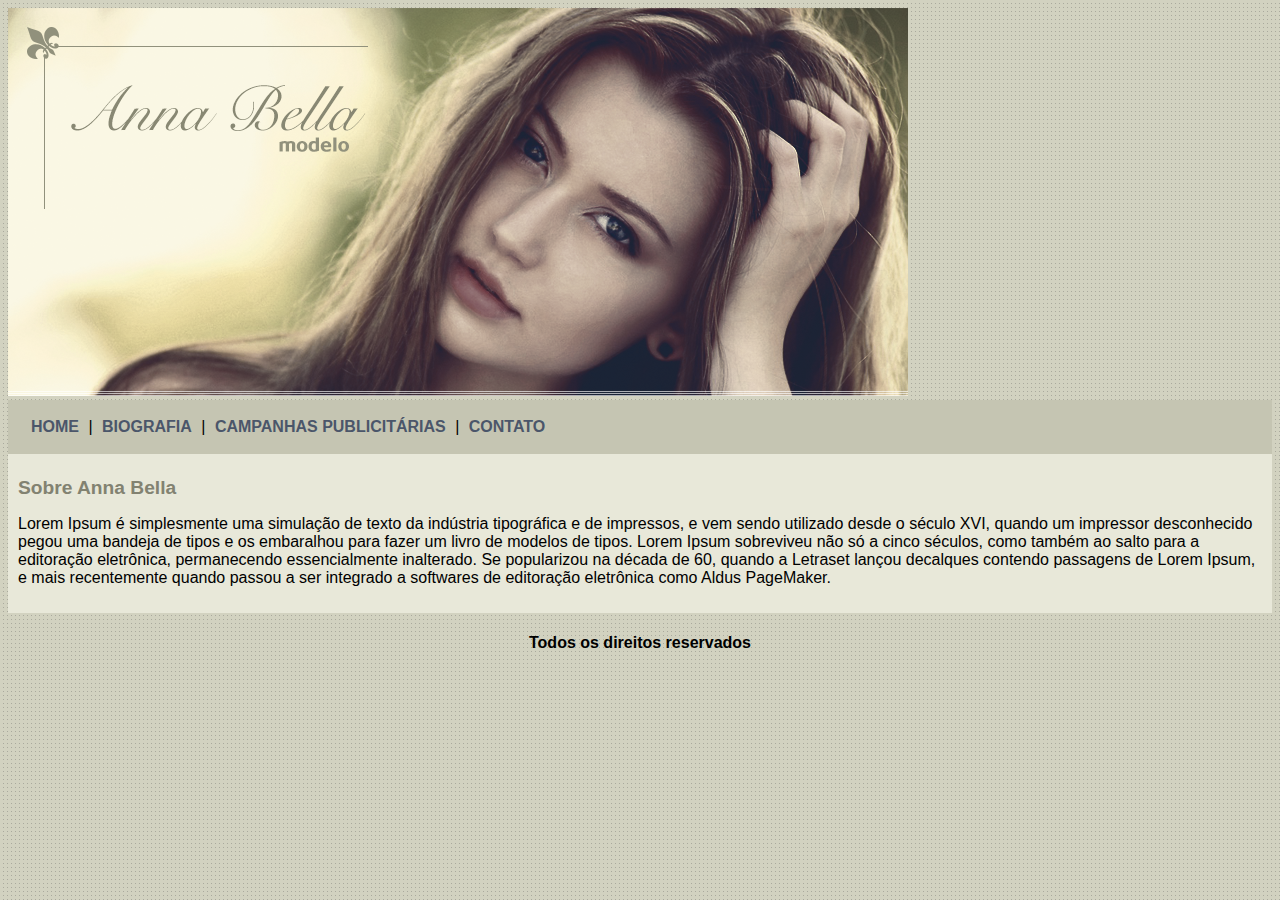
<file: index.html>
<!DOCTYPE html>
<html>
<head>

	<meta charset="utf-8">
	<title>Anna Bella Oficial</title>

	<link rel="stylesheet" type="text/css" href="estilo.css">

</head>
<body>

	<div id="principal">
		
		<img src="imagens/capa.png">

	</div>

	<div id="menu">
		
		<a href="index.html">HOME</a> |
		<a href="biografia.html">BIOGRAFIA</a> |
		<a href="campanhas.html">CAMPANHAS PUBLICITÁRIAS</a> |
		<a href="contato.html">CONTATO</a> 

	</div>

	<div id="conteudo"><!-- inicio conteudo -->
		<h1>Sobre Anna Bella</h1>
		<p>
			Lorem Ipsum é simplesmente uma simulação de texto da indústria tipográfica e de impressos, e vem sendo utilizado desde o século XVI, quando um impressor desconhecido pegou uma bandeja de tipos e os embaralhou para fazer um livro de modelos de tipos. Lorem Ipsum sobreviveu não só a cinco séculos, como também ao salto para a editoração eletrônica, permanecendo essencialmente inalterado. Se popularizou na década de 60, quando a Letraset lançou decalques contendo passagens de Lorem Ipsum, e mais recentemente quando passou a ser integrado a softwares de editoração eletrônica como Aldus PageMaker.
		</p>
	</div><!-- fim conteudo-->

	<div id="rodape">
		<h4 class="centralizar">Todos os direitos reservados</h4>
	</div>

</body>
</html>
</file>
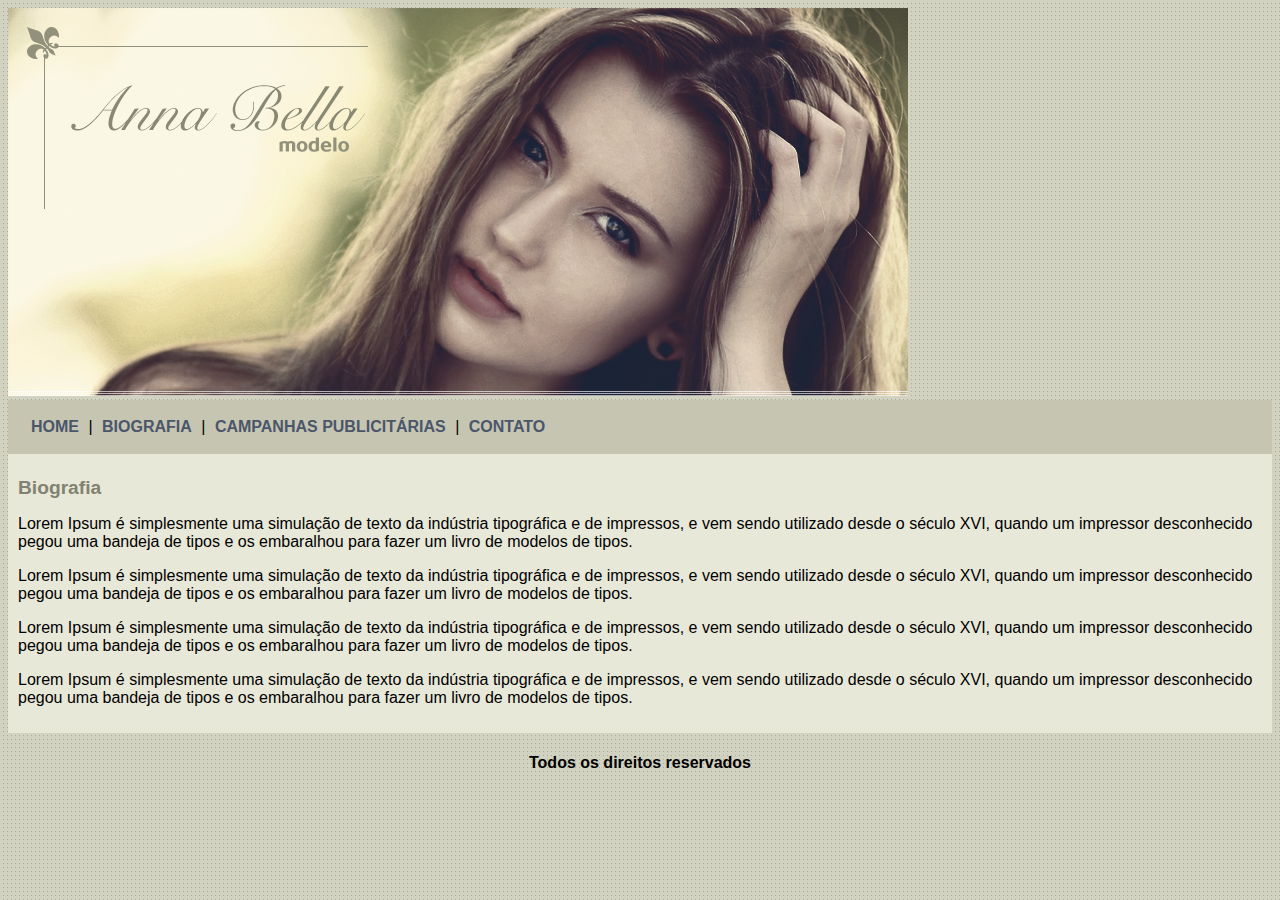
<file: biografia.html>
<!DOCTYPE html>
<html>
<head>

	<meta charset="utf-8">
	<title>Anna Bella Oficial - Biografia</title>

	<link rel="stylesheet" type="text/css" href="estilo.css">

</head>
<body>

	<div id="principal">
		
		<img src="imagens/capa.png">

	</div>

	<div id="menu">
		
		<a href="index.html">HOME</a> |
		<a href="biografia.html">BIOGRAFIA</a> |
		<a href="campanhas.html">CAMPANHAS PUBLICITÁRIAS</a> |
		<a href="contato.html">CONTATO</a> 

	</div>

	<div id="conteudo"><!-- inicio conteudo -->
		<h1>Biografia</h1>
		<p>
			Lorem Ipsum é simplesmente uma simulação de texto da indústria tipográfica e de impressos, e vem sendo utilizado desde o século XVI, quando um impressor desconhecido pegou uma bandeja de tipos e os embaralhou para fazer um livro de modelos de tipos.
		</p>
		<p>
			Lorem Ipsum é simplesmente uma simulação de texto da indústria tipográfica e de impressos, e vem sendo utilizado desde o século XVI, quando um impressor desconhecido pegou uma bandeja de tipos e os embaralhou para fazer um livro de modelos de tipos.
		</p>
		<p>
			Lorem Ipsum é simplesmente uma simulação de texto da indústria tipográfica e de impressos, e vem sendo utilizado desde o século XVI, quando um impressor desconhecido pegou uma bandeja de tipos e os embaralhou para fazer um livro de modelos de tipos.
		</p>
		<p>
			Lorem Ipsum é simplesmente uma simulação de texto da indústria tipográfica e de impressos, e vem sendo utilizado desde o século XVI, quando um impressor desconhecido pegou uma bandeja de tipos e os embaralhou para fazer um livro de modelos de tipos.
		</p>
	</div><!-- fim conteudo-->

	<div id="rodape">
		<h4 class="centralizar">Todos os direitos reservados</h4>
	</div>

</body>
</html>
</file>
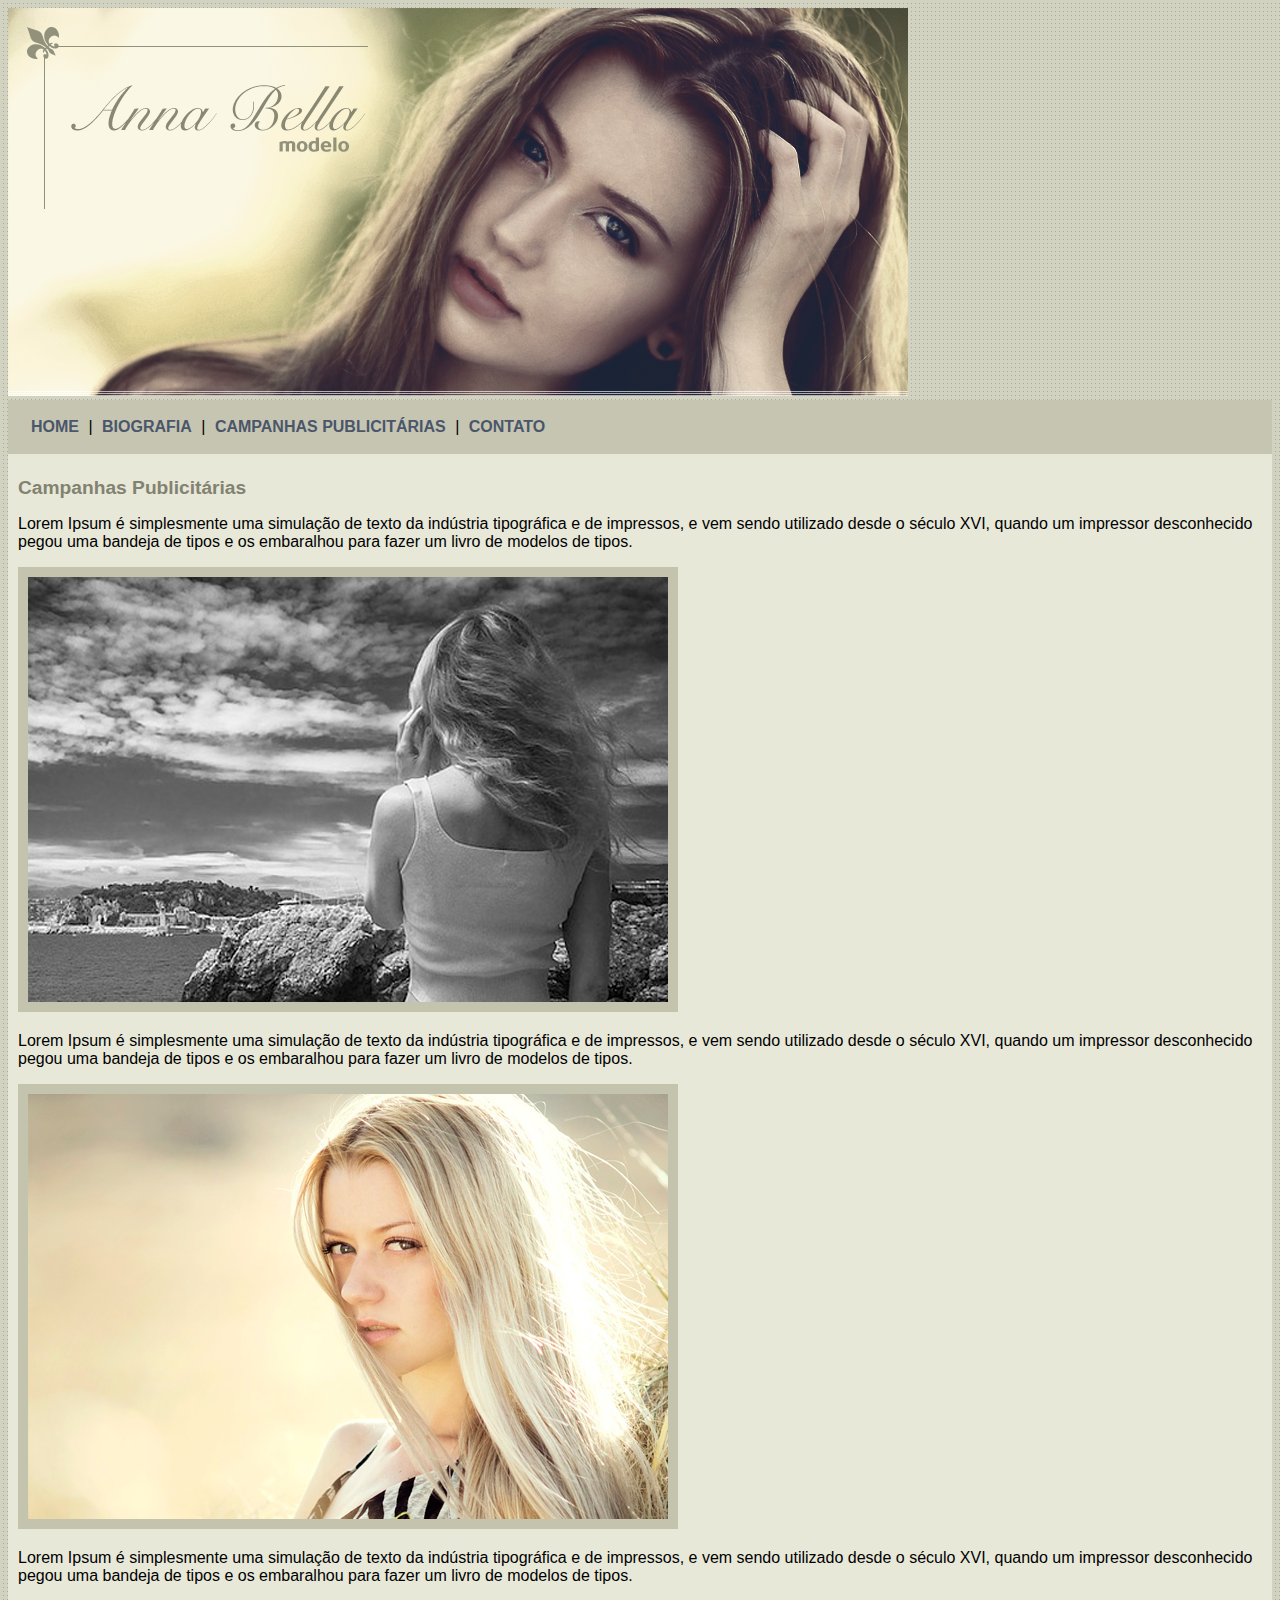
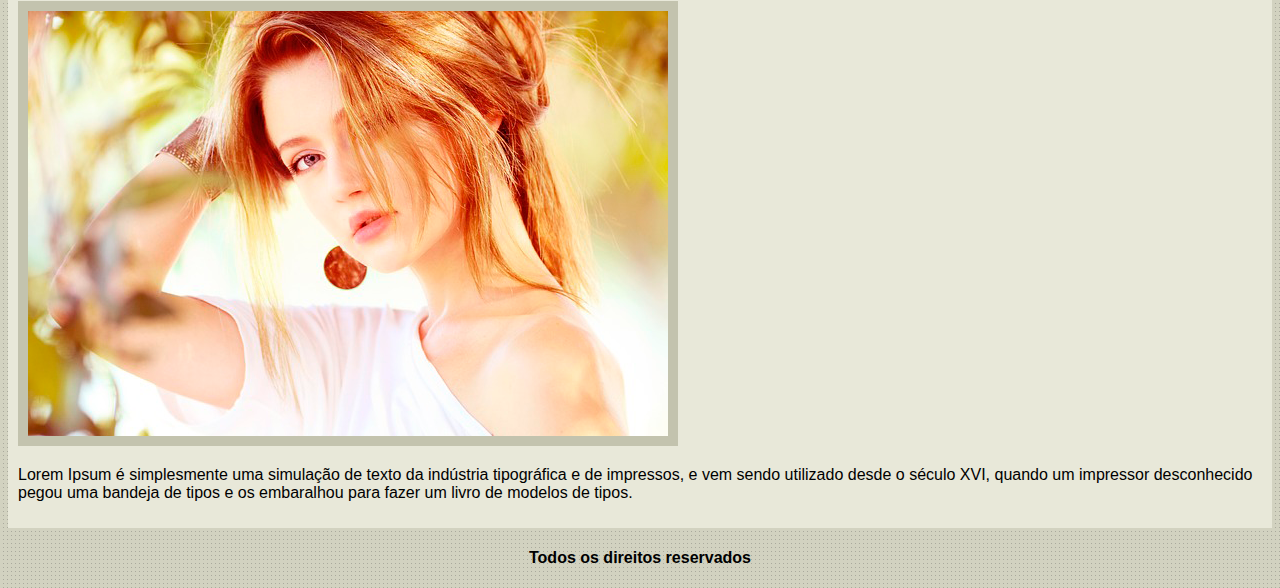
<file: campanhas.html>
<!DOCTYPE html>
<html>
<head>

	<meta charset="utf-8">
	<title>Anna Bella Oficial - Campanhas Publicitárias</title>

	<link rel="stylesheet" type="text/css" href="estilo.css">

</head>
<body>

	<div id="principal">
		
		<img src="imagens/capa.png">

	</div>

	<div id="menu">
		
		<a href="index.html">HOME</a> |
		<a href="biografia.html">BIOGRAFIA</a> |
		<a href="campanhas.html">CAMPANHAS PUBLICITÁRIAS</a> |
		<a href="contato.html">CONTATO</a> 

	</div>

	<div id="conteudo"><!-- inicio conteudo -->
		<h1>Campanhas Publicitárias</h1>
		<p>
			Lorem Ipsum é simplesmente uma simulação de texto da indústria tipográfica e de impressos, e vem sendo utilizado desde o século XVI, quando um impressor desconhecido pegou uma bandeja de tipos e os embaralhou para fazer um livro de modelos de tipos.
		</p>
		<img src="imagens/foto1.png" class="img-campanha">
		<p>
			Lorem Ipsum é simplesmente uma simulação de texto da indústria tipográfica e de impressos, e vem sendo utilizado desde o século XVI, quando um impressor desconhecido pegou uma bandeja de tipos e os embaralhou para fazer um livro de modelos de tipos.
		</p>
		<img src="imagens/foto2.png" class="img-campanha">
		<p>
			Lorem Ipsum é simplesmente uma simulação de texto da indústria tipográfica e de impressos, e vem sendo utilizado desde o século XVI, quando um impressor desconhecido pegou uma bandeja de tipos e os embaralhou para fazer um livro de modelos de tipos.
		</p>
		<img src="imagens/foto3.png" class="img-campanha">
		<p>
			Lorem Ipsum é simplesmente uma simulação de texto da indústria tipográfica e de impressos, e vem sendo utilizado desde o século XVI, quando um impressor desconhecido pegou uma bandeja de tipos e os embaralhou para fazer um livro de modelos de tipos.
		</p>
	</div><!-- fim conteudo-->

	<div id="rodape">
		<h4 class="centralizar">Todos os direitos reservados</h4>
	</div>

</body>
</html>
</file>
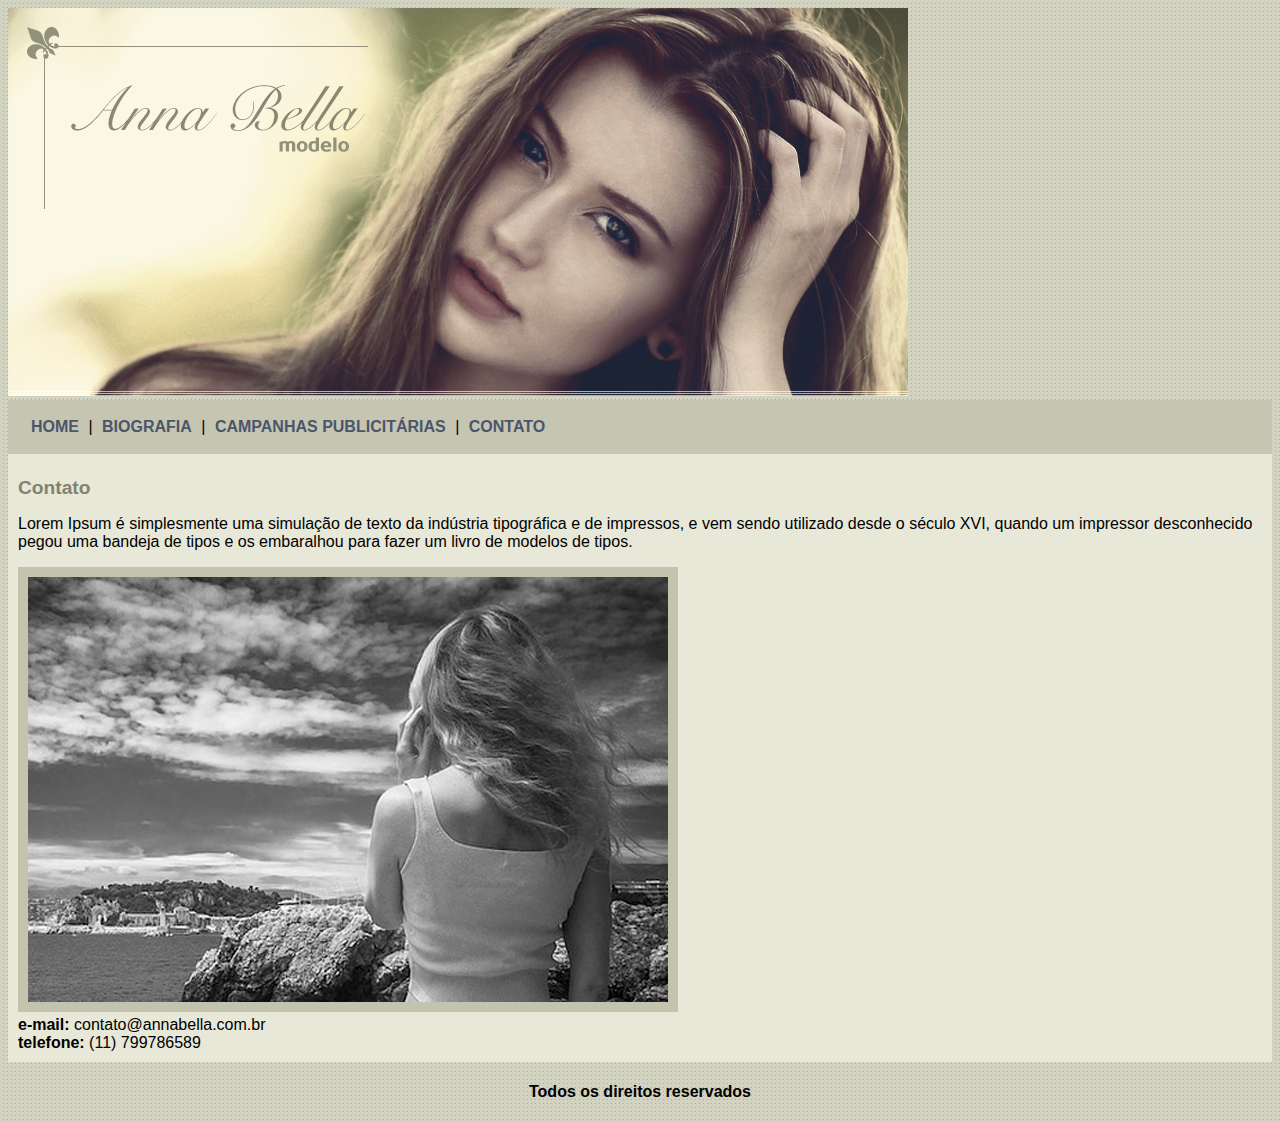
<file: contato.html>
<!DOCTYPE html>
<html>
<head>

	<meta charset="utf-8">
	<title>Anna Bella Oficial - Contato</title>

	<link rel="stylesheet" type="text/css" href="estilo.css">

</head>
<body>

	<div id="principal">
		
		<img src="imagens/capa.png">

	</div>

	<div id="menu">
		
		<a href="index.html">HOME</a> |
		<a href="biografia.html">BIOGRAFIA</a> |
		<a href="campanhas.html">CAMPANHAS PUBLICITÁRIAS</a> |
		<a href="contato.html">CONTATO</a> 

	</div>

	<div id="conteudo"><!-- inicio conteudo -->
		<h1>Contato</h1>
		<p>
			Lorem Ipsum é simplesmente uma simulação de texto da indústria tipográfica e de impressos, e vem sendo utilizado desde o século XVI, quando um impressor desconhecido pegou uma bandeja de tipos e os embaralhou para fazer um livro de modelos de tipos.
		</p>
		<img src="imagens/foto1.png" class="img-campanha">

		<div>
			<strong>e-mail:</strong> contato@annabella.com.br<br>
			<strong>telefone:</strong> (11) 799786589
		</div>

	</div><!-- fim conteudo-->

	<div id="rodape">
		<h4 class="centralizar">Todos os direitos reservados</h4>
	</div>

</body>
</html>
</file>
<file: estilo.css>
body {
	background: #d2d2c1 url('imagens/fundo.png');
	font:  16px Arial, Helvetiva, sans-serif;
}

#principal {
	width: 900px;
}

#menu {
	background: #c5c5b2;
	padding: 18px;
}

#conteudo {
	background: #e8e8d9;
	padding: 10px;
}

#rodape {
	text-align: center;
}

a {
	color: #4b566a;
	text-decoration: none;
	font-weight: bold;
	padding: 5px;
}

.centralizar {
	text-align: center;
}

.img-campanha {
	border: 10px solid #c3c3ae;
}

h1 {
	color: #828271;
	font-size: 1.2em;
}
</file>
